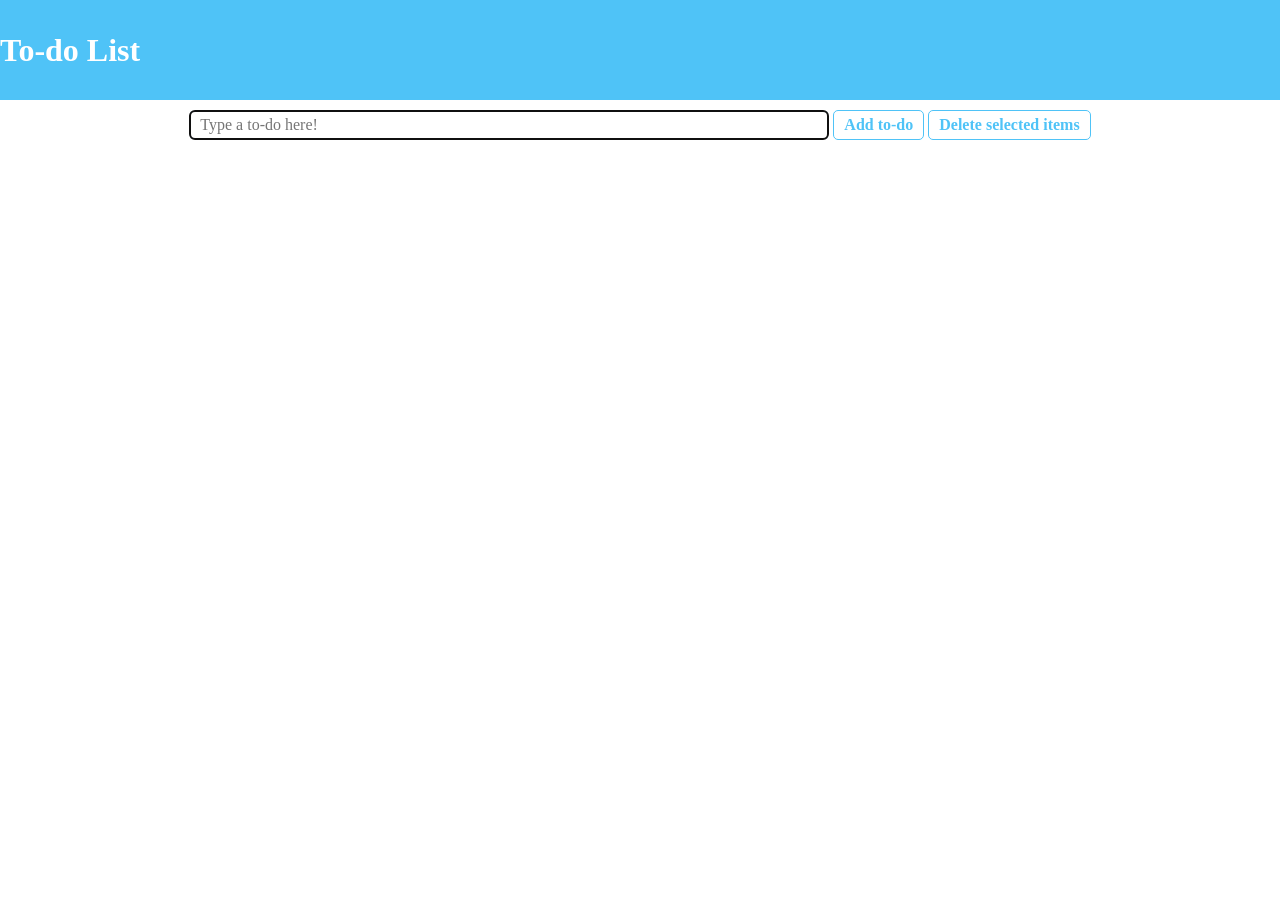
<file: template/index.html>
<!DOCTYPE html>
<html lang="ja">

<head>
  <meta charset="UTF-8">
  <meta name="viewport" content="width=device-width, initial-scale=1.0">
  <meta http-equiv="X-UA-Compatible" content="ie=edge">
  <link rel="stylesheet" href="./ress.css">
  <link rel="stylesheet" href="./style.css">
  <script src="main.js" type="module"></script>
  <title>To-do List</title>
</head>

<body>
  <h1>To-do List</h1>

  <div class="todo">
    <div class="todo-input">
      <input type="text" class="input-text" onkeydown="addTodo()" id="todo_value" placeholder="Type a to-do here!"
        autofocus />
      <input type="button" value="Add to-do" onclick="addTodo(true)" />
      <input type="button" value="Delete selected items" onclick="" />
    </div>

    <ul id="todo_ul" class="todo-list"></ul>

  </div>
</body>

</html>
</file>
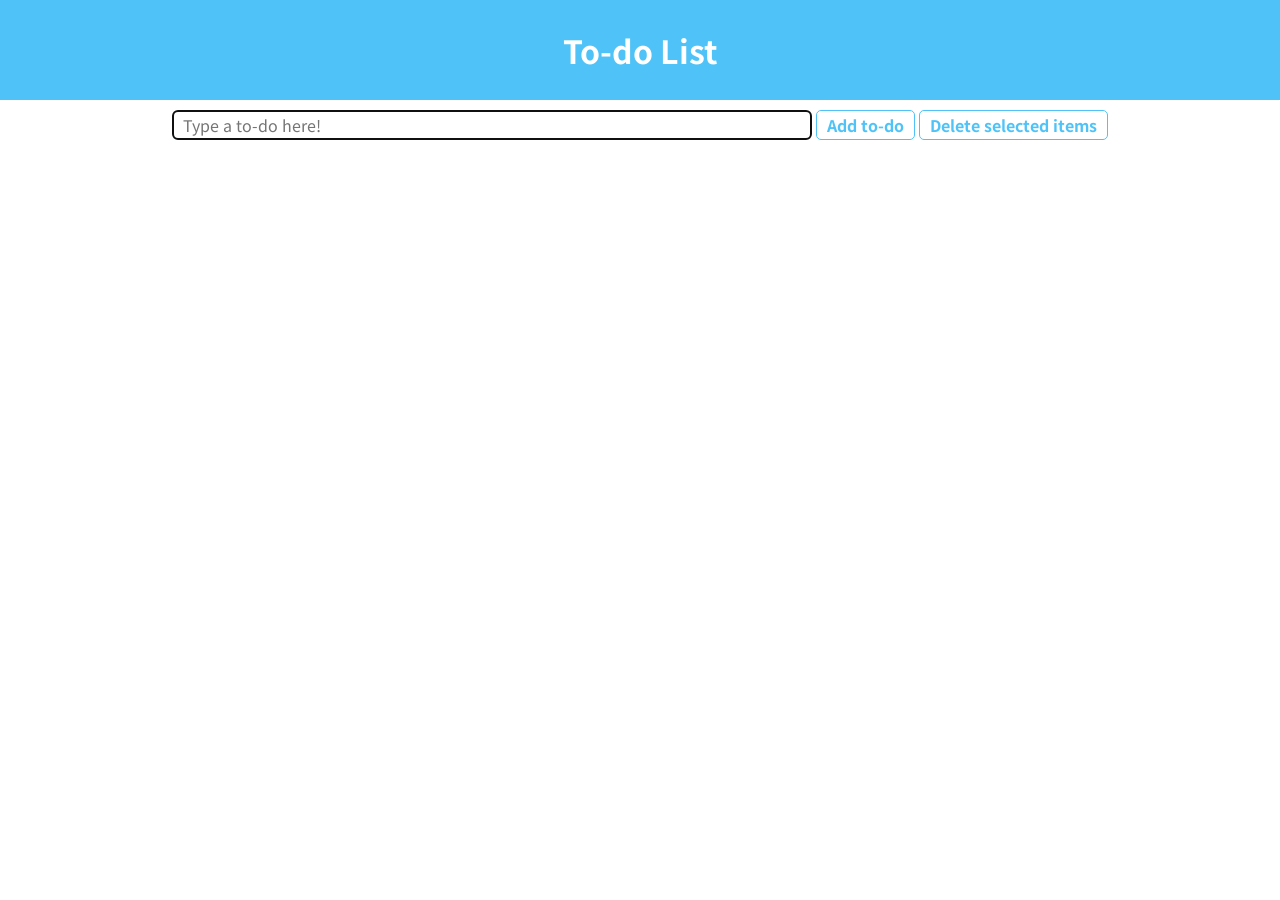
<file: submit/ht17a074/index.html>
<!DOCTYPE html>
<html lang="ja">

<head>
  <meta charset="UTF-8">
  <meta name="viewport" content="width=device-width, initial-scale=1.0">
  <meta http-equiv="X-UA-Compatible" content="ie=edge">
  <link rel="stylesheet" href="./ress.css">
  <link rel="stylesheet" href="./style.css">
  <script src="main.js" type="module"></script>
  <link href="https://fonts.googleapis.com/css?family=Noto+Sans+JP&display=swap" rel="stylesheet"> 
  <title>To-do List</title>
</head>

<body>
  <h1>To-do List</h1>

  
  <div class="todo">
    <div class="todo-input">
      <input type="text" class="input-text" onkeydown="addTodo()" id="todo_value" placeholder="Type a to-do here!"
        autofocus />
      <input type="button" value="Add to-do" onclick="addTodo(true)" />
      <input type="button" value="Delete selected items" onclick="deletedSelected()" />
    </div>

    <ul id="todo_ul" class="todo-list"></ul>

  </div>
</body>

</html>
</file>
<file: template/ress.css>
/*!
 * ress.css • v2.0.1
 * MIT License
 * github.com/filipelinhares/ress
 */

/* # =================================================================
   # Global selectors
   # ================================================================= */

html {
  box-sizing: border-box;
  -webkit-text-size-adjust: 100%; /* Prevent adjustments of font size after orientation changes in iOS */
  word-break: break-word;
  -moz-tab-size: 4;
  tab-size: 4;
}

*,
::before,
::after {
  background-repeat: no-repeat; /* Set `background-repeat: no-repeat` to all elements and pseudo elements */
  box-sizing: inherit;
}

::before,
::after {
  text-decoration: inherit; /* Inherit text-decoration and vertical align to ::before and ::after pseudo elements */
  vertical-align: inherit;
}

* {
  padding: 0; /* Reset `padding` and `margin` of all elements */
  margin: 0;
}

/* # =================================================================
   # General elements
   # ================================================================= */

hr {
  overflow: visible; /* Show the overflow in Edge and IE */
  height: 0; /* Add the correct box sizing in Firefox */
}

details,
main {
  display: block; /* Render the `main` element consistently in IE. */
}

summary {
  display: list-item; /* Add the correct display in all browsers */
}

small {
  font-size: 80%; /* Set font-size to 80% in `small` elements */
}

[hidden] {
  display: none; /* Add the correct display in IE */
}

abbr[title] {
  border-bottom: none; /* Remove the bottom border in Chrome 57 */
  /* Add the correct text decoration in Chrome, Edge, IE, Opera, and Safari */
  text-decoration: underline;
  text-decoration: underline dotted;
}

a {
  background-color: transparent; /* Remove the gray background on active links in IE 10 */
}

a:active,
a:hover {
  outline-width: 0; /* Remove the outline when hovering in all browsers */
}

code,
kbd,
pre,
samp {
  font-family: monospace, monospace; /* Specify the font family of code elements */
}

pre {
  font-size: 1em; /* Correct the odd `em` font sizing in all browsers */
}

b,
strong {
  font-weight: bolder; /* Add the correct font weight in Chrome, Edge, and Safari */
}

/* https://gist.github.com/unruthless/413930 */
sub,
sup {
  font-size: 75%;
  line-height: 0;
  position: relative;
  vertical-align: baseline;
}

sub {
  bottom: -0.25em;
}

sup {
  top: -0.5em;
}

/* # =================================================================
   # Forms
   # ================================================================= */

input {
  border-radius: 0;
}

/* Replace pointer cursor in disabled elements */
[disabled] {
  cursor: default;
}

[type="number"]::-webkit-inner-spin-button,
[type="number"]::-webkit-outer-spin-button {
  height: auto; /* Correct the cursor style of increment and decrement buttons in Chrome */
}

[type="search"] {
  -webkit-appearance: textfield; /* Correct the odd appearance in Chrome and Safari */
  outline-offset: -2px /* Correct the outline style in Safari */
}

[type="search"]::-webkit-search-decoration {
  -webkit-appearance: none; /* Remove the inner padding in Chrome and Safari on macOS */
}

textarea {
  overflow: auto; /* Internet Explorer 11+ */
  resize: vertical; /* Specify textarea resizability */
}

button,
input,
optgroup,
select,
textarea {
  font: inherit; /* Specify font inheritance of form elements */
}

optgroup {
  font-weight: bold; /* Restore the font weight unset by the previous rule */
}

button {
  overflow: visible; /* Address `overflow` set to `hidden` in IE 8/9/10/11 */
}

button,
select {
  text-transform: none; /* Firefox 40+, Internet Explorer 11- */
}

/* Apply cursor pointer to button elements */
button,
[type="button"],
[type="reset"],
[type="submit"],
[role="button"] {
  cursor: pointer;
}

/* Remove inner padding and border in Firefox 4+ */
button::-moz-focus-inner,
[type="button"]::-moz-focus-inner,
[type="reset"]::-moz-focus-inner,
[type="submit"]::-moz-focus-inner {
  border-style: none;
  padding: 0;
}

/* Replace focus style removed in the border reset above */
button:-moz-focusring,
[type="button"]::-moz-focus-inner,
[type="reset"]::-moz-focus-inner,
[type="submit"]::-moz-focus-inner {
  outline: 1px dotted ButtonText;
}

button,
html [type="button"], /* Prevent a WebKit bug where (2) destroys native `audio` and `video`controls in Android 4 */
[type="reset"],
[type="submit"] {
  -webkit-appearance: button; /* Correct the inability to style clickable types in iOS */
}

/* Remove the default button styling in all browsers */
button,
input,
select,
textarea {
  background-color: transparent;
  border-style: none;
}

/* Style select like a standard input */
select {
  -moz-appearance: none; /* Firefox 36+ */
  -webkit-appearance: none; /* Chrome 41+ */
}

select::-ms-expand {
  display: none; /* Internet Explorer 11+ */
}

select::-ms-value {
  color: currentColor; /* Internet Explorer 11+ */
}

legend {
  border: 0; /* Correct `color` not being inherited in IE 8/9/10/11 */
  color: inherit; /* Correct the color inheritance from `fieldset` elements in IE */
  display: table; /* Correct the text wrapping in Edge and IE */
  max-width: 100%; /* Correct the text wrapping in Edge and IE */
  white-space: normal; /* Correct the text wrapping in Edge and IE */
  max-width: 100%; /* Correct the text wrapping in Edge 18- and IE */
}

::-webkit-file-upload-button {
  -webkit-appearance: button; /* Correct the inability to style clickable types in iOS and Safari */
  font: inherit; /* Change font properties to `inherit` in Chrome and Safari */
}

/* # =================================================================
   # Specify media element style
   # ================================================================= */

img {
  border-style: none; /* Remove border when inside `a` element in IE 8/9/10 */
}

/* Add the correct vertical alignment in Chrome, Firefox, and Opera */
progress {
  vertical-align: baseline;
}

svg:not([fill]) {
  fill: currentColor;
}

/* # =================================================================
   # Accessibility
   # ================================================================= */

/* Hide content from screens but not screenreaders */
@media screen {
  [hidden~="screen"] {
    display: inherit;
  }
  [hidden~="screen"]:not(:active):not(:focus):not(:target) {
    position: absolute !important;
    clip: rect(0 0 0 0) !important;
  }
}

/* Specify the progress cursor of updating elements */
[aria-busy="true"] {
  cursor: progress;
}

/* Specify the pointer cursor of trigger elements */
[aria-controls] {
  cursor: pointer;
}

/* Specify the unstyled cursor of disabled, not-editable, or otherwise inoperable elements */
[aria-disabled] {
  cursor: default;
}
</file>
<file: template/style.css>
h1 {
    background-color: #4FC3F7;
    color: #fff;
    height: 100px;
    line-height: 100px;
}

label {
    display: inline-block;
    width: calc(100% - 20px);
    background-color: #fff;
    line-height: 40px;
}

label:hover {
    background-color: #E1F5FE;
}

input[type=checkbox] {
    margin: 0 10px;
}

a {
    color: #4FC3F7;
}

.todo-input {
    padding-top: 10px;
    text-align: center;
}

.todo-list {
    list-style: none;
    padding-left: 20px;
}

.todo-item {
    margin: 5px 0;
}

input {
    margin-bottom: 10px;
}

.input-text {
    width: 50%;
    height: 30px;
    border-radius: 5px;
    border: solid 1px #4FC3F7;
    padding: 0 10px;
}

input[type=button] {
    /* margin: 10px 0; */
    font-weight: bold;
    border-radius: 5px;
    height: 30px;
    padding: 0 10px;
    background-color: #fff;
    border: solid 1px #4FC3F7;
    color: #4FC3F7;
}

input[type=button]:hover {
    background-color: #4FC3F7;
    border: solid 1px #fff;
    color: #fff;
}

input[type=button]:active {
    background-color: #0995D1;
    color: #fff;
}

.del-button {
    float: right;
    padding-right: 10px;
}
</file>
<file: submit/ht17a074/ress.css>
/*!
 * ress.css • v2.0.1
 * MIT License
 * github.com/filipelinhares/ress
 */

/* # =================================================================
   # Global selectors
   # ================================================================= */

html {
  box-sizing: border-box;
  -webkit-text-size-adjust: 100%; /* Prevent adjustments of font size after orientation changes in iOS */
  word-break: break-word;
  -moz-tab-size: 4;
  tab-size: 4;
}

*,
::before,
::after {
  background-repeat: no-repeat; /* Set `background-repeat: no-repeat` to all elements and pseudo elements */
  box-sizing: inherit;
}

::before,
::after {
  text-decoration: inherit; /* Inherit text-decoration and vertical align to ::before and ::after pseudo elements */
  vertical-align: inherit;
}

* {
  padding: 0; /* Reset `padding` and `margin` of all elements */
  margin: 0;
}

/* # =================================================================
   # General elements
   # ================================================================= */

hr {
  overflow: visible; /* Show the overflow in Edge and IE */
  height: 0; /* Add the correct box sizing in Firefox */
}

details,
main {
  display: block; /* Render the `main` element consistently in IE. */
}

summary {
  display: list-item; /* Add the correct display in all browsers */
}

small {
  font-size: 80%; /* Set font-size to 80% in `small` elements */
}

[hidden] {
  display: none; /* Add the correct display in IE */
}

abbr[title] {
  border-bottom: none; /* Remove the bottom border in Chrome 57 */
  /* Add the correct text decoration in Chrome, Edge, IE, Opera, and Safari */
  text-decoration: underline;
  text-decoration: underline dotted;
}

a {
  background-color: transparent; /* Remove the gray background on active links in IE 10 */
}

a:active,
a:hover {
  outline-width: 0; /* Remove the outline when hovering in all browsers */
}

code,
kbd,
pre,
samp {
  font-family: monospace, monospace; /* Specify the font family of code elements */
}

pre {
  font-size: 1em; /* Correct the odd `em` font sizing in all browsers */
}

b,
strong {
  font-weight: bolder; /* Add the correct font weight in Chrome, Edge, and Safari */
}

/* https://gist.github.com/unruthless/413930 */
sub,
sup {
  font-size: 75%;
  line-height: 0;
  position: relative;
  vertical-align: baseline;
}

sub {
  bottom: -0.25em;
}

sup {
  top: -0.5em;
}

/* # =================================================================
   # Forms
   # ================================================================= */

input {
  border-radius: 0;
}

/* Replace pointer cursor in disabled elements */
[disabled] {
  cursor: default;
}

[type="number"]::-webkit-inner-spin-button,
[type="number"]::-webkit-outer-spin-button {
  height: auto; /* Correct the cursor style of increment and decrement buttons in Chrome */
}

[type="search"] {
  -webkit-appearance: textfield; /* Correct the odd appearance in Chrome and Safari */
  outline-offset: -2px /* Correct the outline style in Safari */
}

[type="search"]::-webkit-search-decoration {
  -webkit-appearance: none; /* Remove the inner padding in Chrome and Safari on macOS */
}

textarea {
  overflow: auto; /* Internet Explorer 11+ */
  resize: vertical; /* Specify textarea resizability */
}

button,
input,
optgroup,
select,
textarea {
  font: inherit; /* Specify font inheritance of form elements */
}

optgroup {
  font-weight: bold; /* Restore the font weight unset by the previous rule */
}

button {
  overflow: visible; /* Address `overflow` set to `hidden` in IE 8/9/10/11 */
}

button,
select {
  text-transform: none; /* Firefox 40+, Internet Explorer 11- */
}

/* Apply cursor pointer to button elements */
button,
[type="button"],
[type="reset"],
[type="submit"],
[role="button"] {
  cursor: pointer;
}

/* Remove inner padding and border in Firefox 4+ */
button::-moz-focus-inner,
[type="button"]::-moz-focus-inner,
[type="reset"]::-moz-focus-inner,
[type="submit"]::-moz-focus-inner {
  border-style: none;
  padding: 0;
}

/* Replace focus style removed in the border reset above */
button:-moz-focusring,
[type="button"]::-moz-focus-inner,
[type="reset"]::-moz-focus-inner,
[type="submit"]::-moz-focus-inner {
  outline: 1px dotted ButtonText;
}

button,
html [type="button"], /* Prevent a WebKit bug where (2) destroys native `audio` and `video`controls in Android 4 */
[type="reset"],
[type="submit"] {
  -webkit-appearance: button; /* Correct the inability to style clickable types in iOS */
}

/* Remove the default button styling in all browsers */
button,
input,
select,
textarea {
  background-color: transparent;
  border-style: none;
}

/* Style select like a standard input */
select {
  -moz-appearance: none; /* Firefox 36+ */
  -webkit-appearance: none; /* Chrome 41+ */
}

select::-ms-expand {
  display: none; /* Internet Explorer 11+ */
}

select::-ms-value {
  color: currentColor; /* Internet Explorer 11+ */
}

legend {
  border: 0; /* Correct `color` not being inherited in IE 8/9/10/11 */
  color: inherit; /* Correct the color inheritance from `fieldset` elements in IE */
  display: table; /* Correct the text wrapping in Edge and IE */
  max-width: 100%; /* Correct the text wrapping in Edge and IE */
  white-space: normal; /* Correct the text wrapping in Edge and IE */
  max-width: 100%; /* Correct the text wrapping in Edge 18- and IE */
}

::-webkit-file-upload-button {
  -webkit-appearance: button; /* Correct the inability to style clickable types in iOS and Safari */
  font: inherit; /* Change font properties to `inherit` in Chrome and Safari */
}

/* # =================================================================
   # Specify media element style
   # ================================================================= */

img {
  border-style: none; /* Remove border when inside `a` element in IE 8/9/10 */
}

/* Add the correct vertical alignment in Chrome, Firefox, and Opera */
progress {
  vertical-align: baseline;
}

svg:not([fill]) {
  fill: currentColor;
}

/* # =================================================================
   # Accessibility
   # ================================================================= */

/* Hide content from screens but not screenreaders */
@media screen {
  [hidden~="screen"] {
    display: inherit;
  }
  [hidden~="screen"]:not(:active):not(:focus):not(:target) {
    position: absolute !important;
    clip: rect(0 0 0 0) !important;
  }
}

/* Specify the progress cursor of updating elements */
[aria-busy="true"] {
  cursor: progress;
}

/* Specify the pointer cursor of trigger elements */
[aria-controls] {
  cursor: pointer;
}

/* Specify the unstyled cursor of disabled, not-editable, or otherwise inoperable elements */
[aria-disabled] {
  cursor: default;
}
</file>
<file: submit/ht17a074/style.css>
h1 {
    text-align: center;
    background-color: #4FC3F7;
    color: #fff;
    height: 100px;
    line-height: 100px;
}

body{
    font-family: 'Noto Sans JP', sans-serif;
}

label {
    display: inline-block;
    width: calc(100% - 20px);
    background-color: #fff;
    line-height: 40px;
}

label:hover {
    background-color: #E1F5FE;
}

input[type=checkbox] {
    margin: 0 10px;
}

a {
    color: #4FC3F7;
}

.todo-input {
    padding-top: 10px;
    text-align: center;
}

.todo-list {
    list-style: none;
    padding-left: 20px;
}

.todo-item {
    margin: 5px 0;
}

input {
    margin-bottom: 10px;
}

.input-text {
    width: 50%;
    height: 30px;
    border-radius: 5px;
    border: solid 1px #4FC3F7;
    padding: 0 10px;
}

input[type=button] {
    /* margin: 10px 0; */
    font-weight: bold;
    border-radius: 5px;
    height: 30px;
    padding: 0 10px;
    background-color: #fff;
    border: solid 1px #4FC3F7;
    color: #4FC3F7;
}

input[type=button]:hover {
    background-color: #4FC3F7;
    border: solid 1px #fff;
    color: #fff;
}

input[type=button]:active {
    background-color: #0995D1;
    color: #fff;
}

.del-button {
    float: right;
    padding-right: 10px;
}
</file>
